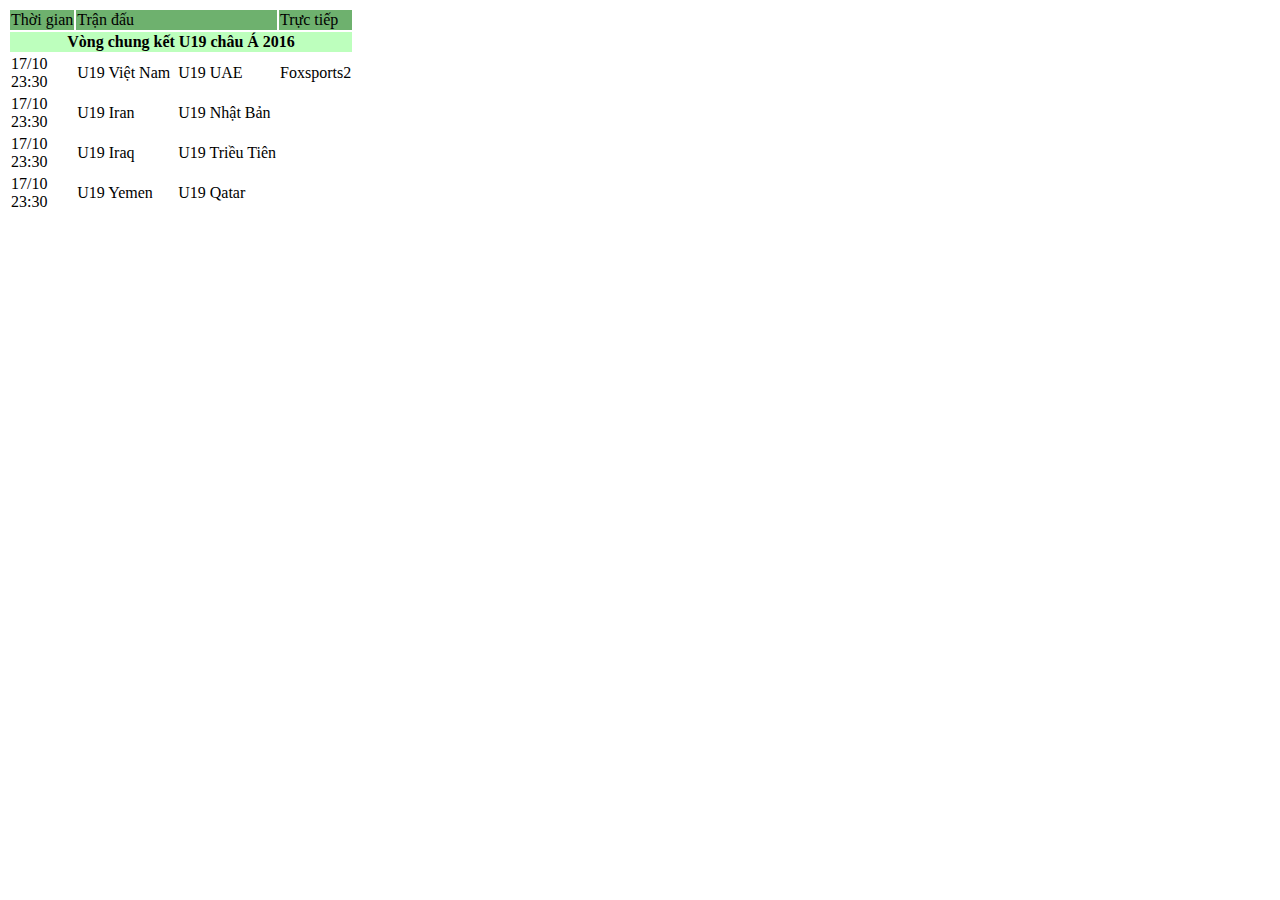
<file: lab11/bai1.html>
<!DOCTYPE html>
<html lang="en">
  <head>
    <meta charset="UTF-8" />
    <meta http-equiv="X-UA-Compatible" content="IE=edge" />
    <meta name="viewport" content="width=device-width, initial-scale=1.0" />
    <title>Document</title>
    <link rel="stylesheet" href="/lab11/bai1.html" />
  </head>
  <body>
    <table >
      <tr style="background-color: rgb(110, 177, 110);">
        <td>Thời gian</td>
        <td colspan="3">Trận đấu</td>
        <td>Trực tiếp</td>
      </tr>
      <tr style="background-color: rgb(189, 255, 189);">
        <th colspan="5">Vòng chung kết U19 châu Á 2016</th>
      </tr>
      <tr>
        <td>
          17/10
          <br />
          23:30
        </td>
        <td>U19 Việt Nam</td>

        <td>
          <br />
        </td>
        <td>U19 UAE</td>
        <td>Foxsports2</td>
      </tr>
      <tr>
        <td>
          17/10
          <br />
          23:30
        </td>
        <td>U19 Iran</td>
        <td>
          <br />
        </td>
        <td>
            U19 Nhật Bản
        </td>
        <td>
          <br />
        </td>
      </tr>
      <tr>
        <td>
          17/10
          <br />
          23:30
        </td>
        <td>U19 Iraq</td>
        <td>
          <br />
        </td>
        <td>
            U19 Triều Tiên
        </td>
        <td>
          <br />
        </td>
      </tr>
      <tr>
        <td>
          17/10
          <br />
          23:30
        </td>
        <td>
            U19 Yemen
        </td>
        <td>
          <br />
        </td>
        <td>
            U19 Qatar
        </td>
        <td>
            <br />
        </td>
      </tr>
    </table>
  </body>
</html>
</file>
